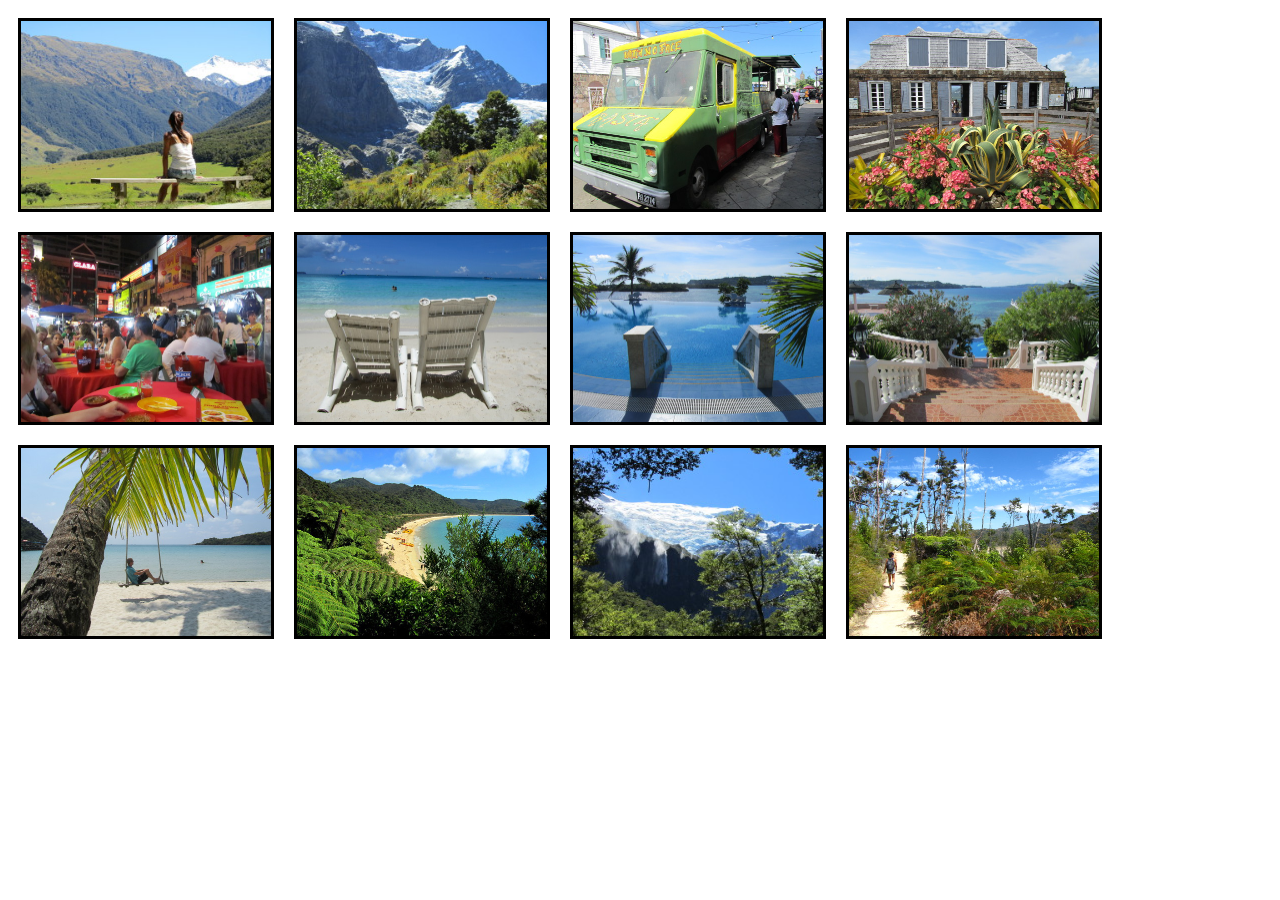
<file: flexbox/index.html>
<!DOCTYPE html>
<html lang="en">
  <head>
    <meta charset="UTF-8" />
    <meta name="viewport" content="width=device-width, initial-scale=1.0" />
    <title>Document</title>
  </head>
  <link rel="stylesheet" href="image.css" />
  <body>
    <main class="enter">
      <img class="pico" src="./pic.jpg" alt="" />
      <img class="pido" src="./pic2.jpg" alt="" />
      <img class="pic" src="./pic3.jpg" alt="" />
      <img class="pot" src="./pic4.jpg" alt="" />
      <img class="pom" src="./pic5.jpg" alt="" />
      <img class="poc" src="./pic6.jpg" alt="" />
      <img class="pod" src="./pic7.jpg" alt="" />
      <img class="pon" src="./pic8.jpg" alt="" />
      <img class="pol" src="./pic9.jpg" alt="" />
      <img class="poy" src="./pic10.jpg" alt="" />
      <img class="pimo" src="./pic11.jpg" alt="" />
      <img class="poz" src="./pic12.jpg" alt="" />
    </main>
  </body>
</html>
</file>
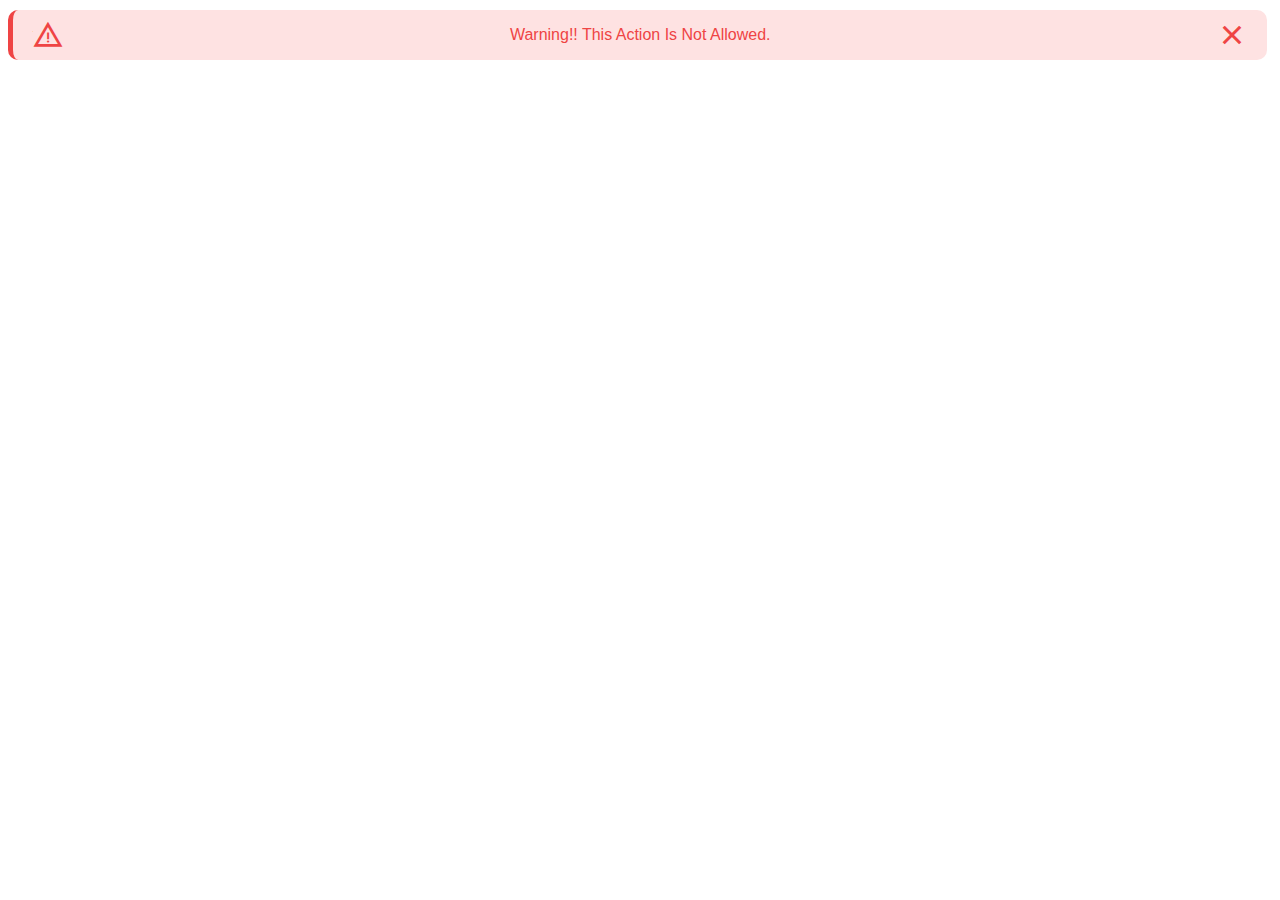
<file: flexbox/flex2/flex7.html>
<!DOCTYPE html>
<html lang="en">
  <head>
    <meta charset="UTF-8" />
    <meta http-equiv="X-UA-Compatible" content="IE=edge" />
    <meta name="viewport" content="width=device-width, initial-scale=1.0" />
    <link
      rel="stylesheet"
      href="https://fonts.googleapis.com/css2?family=Material+Symbols+Outlined:opsz,wght,FILL,GRAD@20..48,100..700,0..1,-50..200"
    />
    <title>Alert</title>
    <style>
      .material-symbols-outlined {
        font-variation-settings: "FILL" 0, "wght" 1800, "GRAD" 0, "opsz" 48;
        font-size: 30px;

        padding: 0px 20px;
      }

      .alert {
        margin-top: 10px;
        height: 50px;
        width: 98%;
        background-color: #fee2e2;
        border-radius: 10px;
        border-left: 5px solid #ef4444;
        display: flex;
        align-items: center;
        justify-content: space-between;
        font-family: "Trebuchet MS", "Lucida Sans Unicode", "Lucida Grande", "Lucida Sans", Arial, sans-serif;
        color: #ef4444;
        position: fixed;
        top: 0;
      }
    </style>
  </head>
  <body>
    <section class="alert">
      <span class="material-symbols-outlined"> warning </span>
      <p>Warning!! This Action Is Not Allowed.</p>
      <span class="material-symbols-outlined"> close </span>
    </section>
  </body>
</html>
</file>
<file: flexbox/image.css>
.pic {
  height: 20%;
  width: 20%;
}
.pot {
  height: 20%;
  width: 20%;
}
.pom {
  height: 20%;
  width: 20%;
}
.pod {
  height: 20%;
  width: 20%;
}
.pon {
  height: 20%;
  width: 20%;
}
.pol {
  height: 20%;
  width: 20%;
}
.poy {
  height: 20%;
  width: 20%;
}
.poz {
  height: 20%;

  width: 20%;
}
.poc {
  height: 20%;
  width: 20%;
}
.pico {
  border-image-slice: 2px;
  background-color: black;
}
.enter {
  display: flex;
  flex-wrap: wrap;
  align-items: flex-start;
  flex-direction: row;
}
.enter img {
  margin: 10px;
  border: 3px solid #000;
  max-width: 250px;
}
</file>
